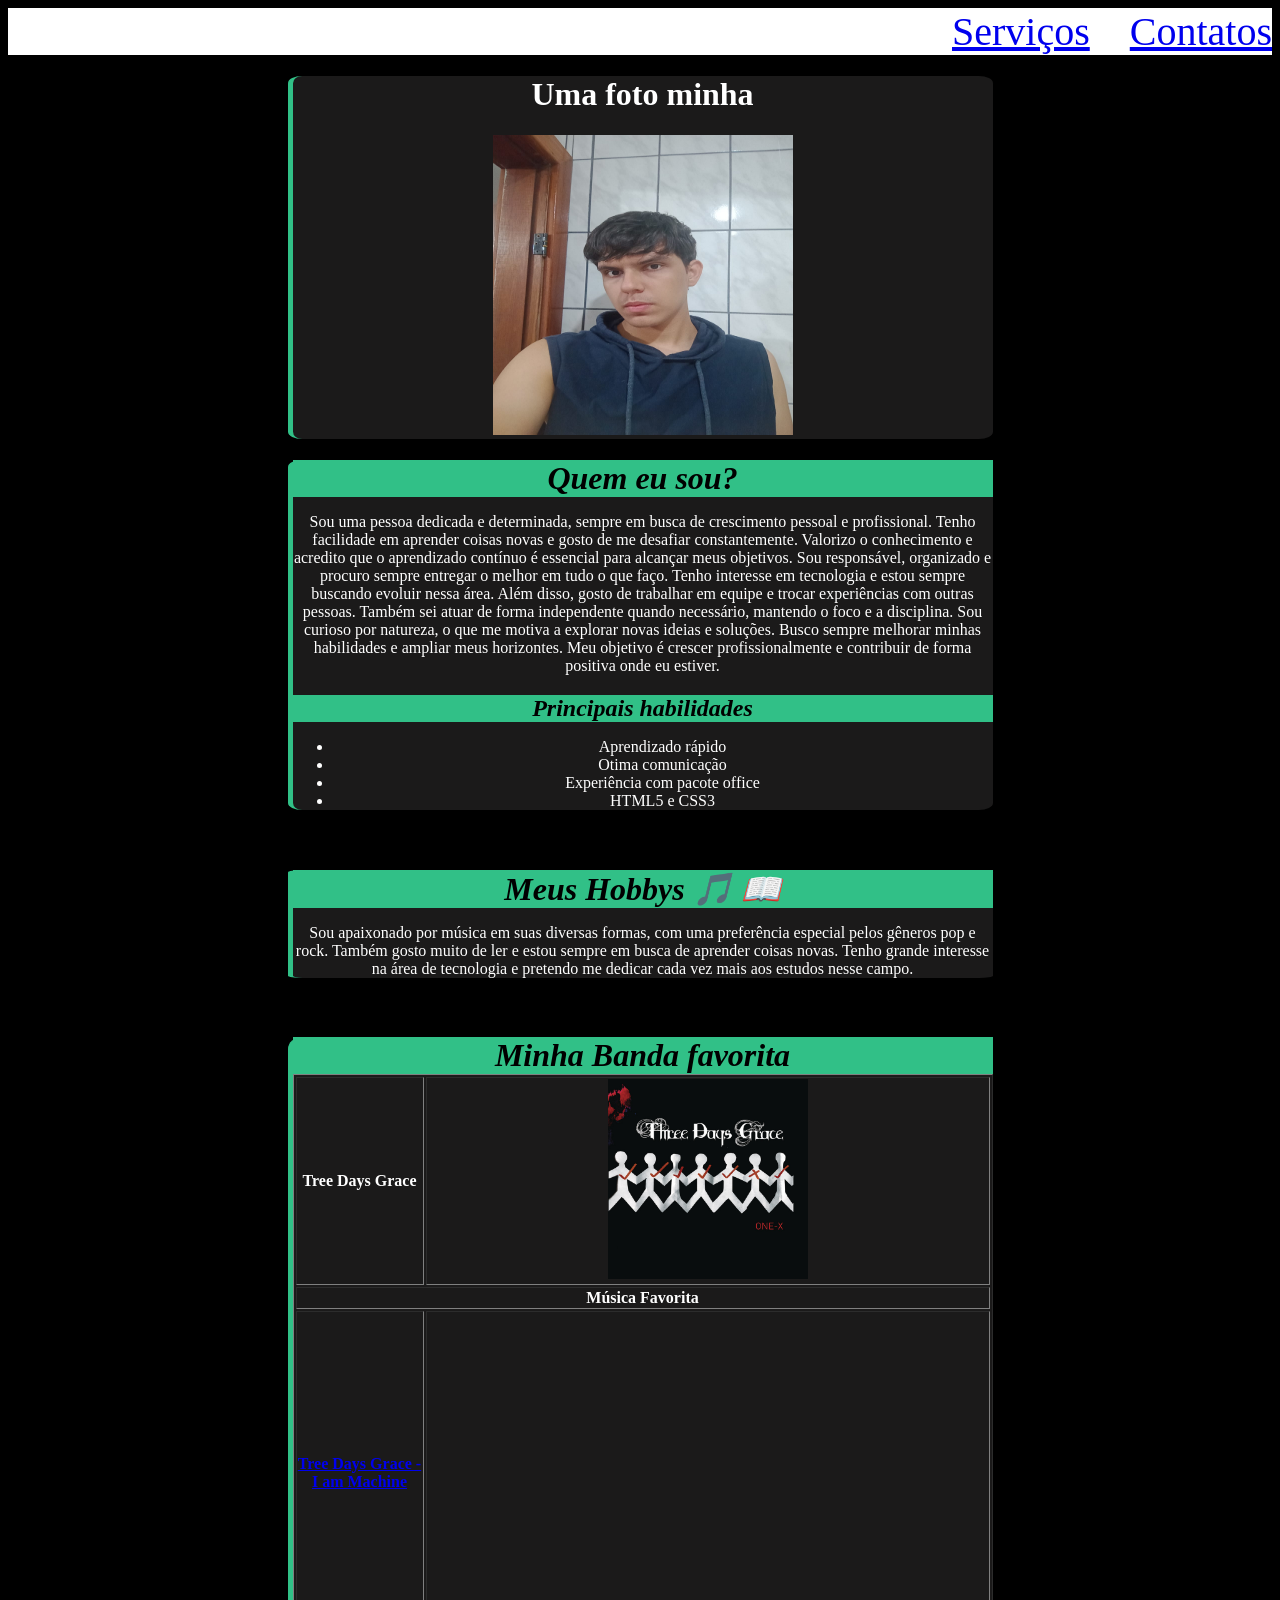
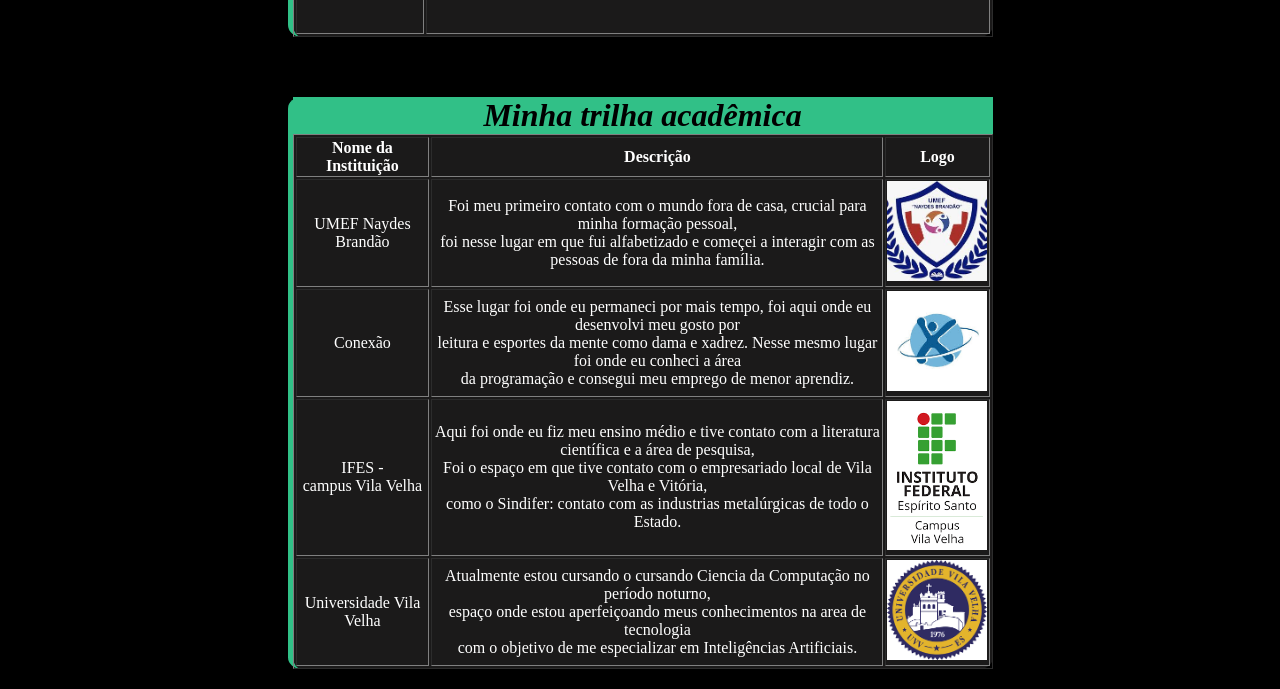
<file: index.html>
<!DOCTYPE html>
<html lang="pt-br">

<head>
    <meta charset="UTF-8">
    <meta name="viewport" content="width=device-width, initial-scale=1.0">
    <link rel="stylesheet" href="style.css">
    <title>Landing Page</title>
</head>

<body>
    <div class="menu">
        <a href="./serviços.html" text-decoration="none">Serviços</a> <a href="./contato.html">Contatos</a>
    </div>
    <div class="Home">
        <h1>Uma foto minha</h1>
        <p><img src="./IMG/Foto própria.jpeg" alt="Foto pessoal" width="300px" height="300px"></p>
    </div>
    <div class="Home">
        <H1 class="titulo">Quem eu sou?</H1>
        <p>
            Sou uma pessoa dedicada e determinada, sempre em busca de crescimento pessoal e
            profissional. Tenho facilidade em aprender coisas novas e gosto de me desafiar constantemente. Valorizo o
            conhecimento e acredito que o aprendizado contínuo é essencial para alcançar meus objetivos. Sou
            responsável, organizado e procuro sempre entregar o melhor em tudo o que faço. Tenho interesse em tecnologia
            e estou sempre buscando evoluir nessa área. Além disso, gosto de trabalhar em equipe e trocar experiências
            com outras pessoas. Também sei atuar de forma independente quando necessário, mantendo o foco e a
            disciplina. Sou curioso por natureza, o que me motiva a explorar novas ideias e soluções. Busco sempre
            melhorar minhas habilidades e ampliar meus horizontes. Meu objetivo é crescer profissionalmente e contribuir
            de forma positiva onde eu estiver.
        </p>
        <h2 class="titulo">Principais habilidades</h2>
        <ul>
            <li>Aprendizado rápido</li>
            <li>Otima comunicação</li>
            <li>Experiência com pacote office</li>
            <li>HTML5 e CSS3</li>
        </ul>
    </div>
    <br>
    <div class="Home">
        <h1 class="titulo">Meus Hobbys &#127925; &#128214;</h1>
        <p>
            Sou apaixonado por música em suas diversas formas, com uma preferência especial pelos gêneros pop e rock.
            Também gosto muito de ler e estou sempre em busca de aprender coisas novas. Tenho grande interesse na área
            de tecnologia e pretendo me dedicar cada vez mais aos estudos nesse campo.
        </p>
    </div>
    <br>
    <div class="Home">
        <h1 class="titulo">Minha Banda favorita</h1>
        <table border="1" align="center">
            <thead>
                <tr>
                    <th>
                        Tree Days Grace
                    </th>
                    <th>
                        <img src="./IMG/Banda Favorita.jpg" alt="Album da banda tree days grace" width="200px">
                    </th>
                </tr>
                <tr>
                    <th colspan="2">
                        Música Favorita
                    </th>
                </tr>
            </thead>
            <tbody>
                <tr>
                    <td>
                        <strong>
                            <a href="https://youtu.be/8Zx6RXGNISk?si=vtlnrcP9OWcvUF09" target="_blank">Tree Days Grace - I am
                                Machine</a>
                        </strong>
                    </td>
                    <td>
                        <iframe width="560" height="315"
                            src="https://www.youtube.com/embed/8Zx6RXGNISk?si=vtlnrcP9OWcvUF09"
                            title="YouTube video player" frameborder="0"
                            allow="accelerometer; autoplay; clipboard-write; encrypted-media; gyroscope; picture-in-picture; web-share"
                            referrerpolicy="strict-origin-when-cross-origin" allowfullscreen></iframe>
                    </td>
                </tr>

            </tbody>
            <tfoot></tfoot>
        </table>
    </div>
    <br>
    <div class="Home">
        <h1 class="titulo">Minha trilha acadêmica</h1>
        <table border="1" align="center">
            <thead>
                <tr>
                    <th>
                        Nome da Instituição
                    </th>
                    <th>
                        Descrição
                    </th>
                    <th>
                        Logo
                    </th>
                </tr>
            </thead>
            <tbody>
                <tr>
                    <td>
                        UMEF Naydes Brandão
                    </td>
                    <td>
                        Foi meu primeiro contato com o mundo fora de casa, crucial para minha formação pessoal, <br>
                        foi nesse lugar em que fui alfabetizado e começei a interagir com as pessoas de fora da minha
                        família.
                    </td>
                    <td>
                        <img src="./IMG/UMEF Naydes Brandão.jpg" alt="Logo da escola Naydes Brandão" width="100px">
                    </td>
                </tr>
                <tr>
                    <td>
                        Conexão
                    </td>
                    <td>
                        Esse lugar foi onde eu permaneci por mais tempo, foi aqui onde eu desenvolvi meu gosto por <br>
                        leitura e esportes da mente como dama e xadrez.
                        Nesse mesmo lugar foi onde eu conheci a área <br> da programação e consegui meu emprego de menor
                        aprendiz.
                    </td>
                    <td>
                        <img src="./IMG/Centro Educacional Conexão.jpg" alt="Logo da escola Conexão" width="100px">
                    </td>
                </tr>
                <tr>
                    <td>
                        IFES - <br> campus Vila Velha
                    </td>
                    <td>
                        Aqui foi onde eu fiz meu ensino médio e tive contato com a literatura científica e a área de
                        pesquisa, <br>
                        Foi o espaço em que tive contato com o empresariado local de Vila Velha e Vitória, <br>
                        como o Sindifer: contato com as industrias metalúrgicas de todo o Estado.
                    </td>
                    <td>
                        <img src="./IMG/Ifes - Campus Vila Velha.png" alt="Logo do Ifes - campus Vila Velha"
                            width="100px">
                    </td>
                </tr>
                <tr>
                    <td>
                        Universidade Vila Velha
                    </td>
                    <td>
                        Atualmente estou cursando o cursando Ciencia da Computação no período noturno, <br>
                        espaço onde estou aperfeiçoando meus conhecimentos na area de tecnologia <br>
                        com o objetivo de me especializar em Inteligências Artificiais.
                    </td>
                    <td>
                        <img src="./IMG/Uvv.png" alt="Logo da Universidade Vila Velha" width="100px">
                    </td>
                </tr>
            </tbody>
            <tfoot></tfoot>
        </table>
    </div>
</body>

</html>
</file>
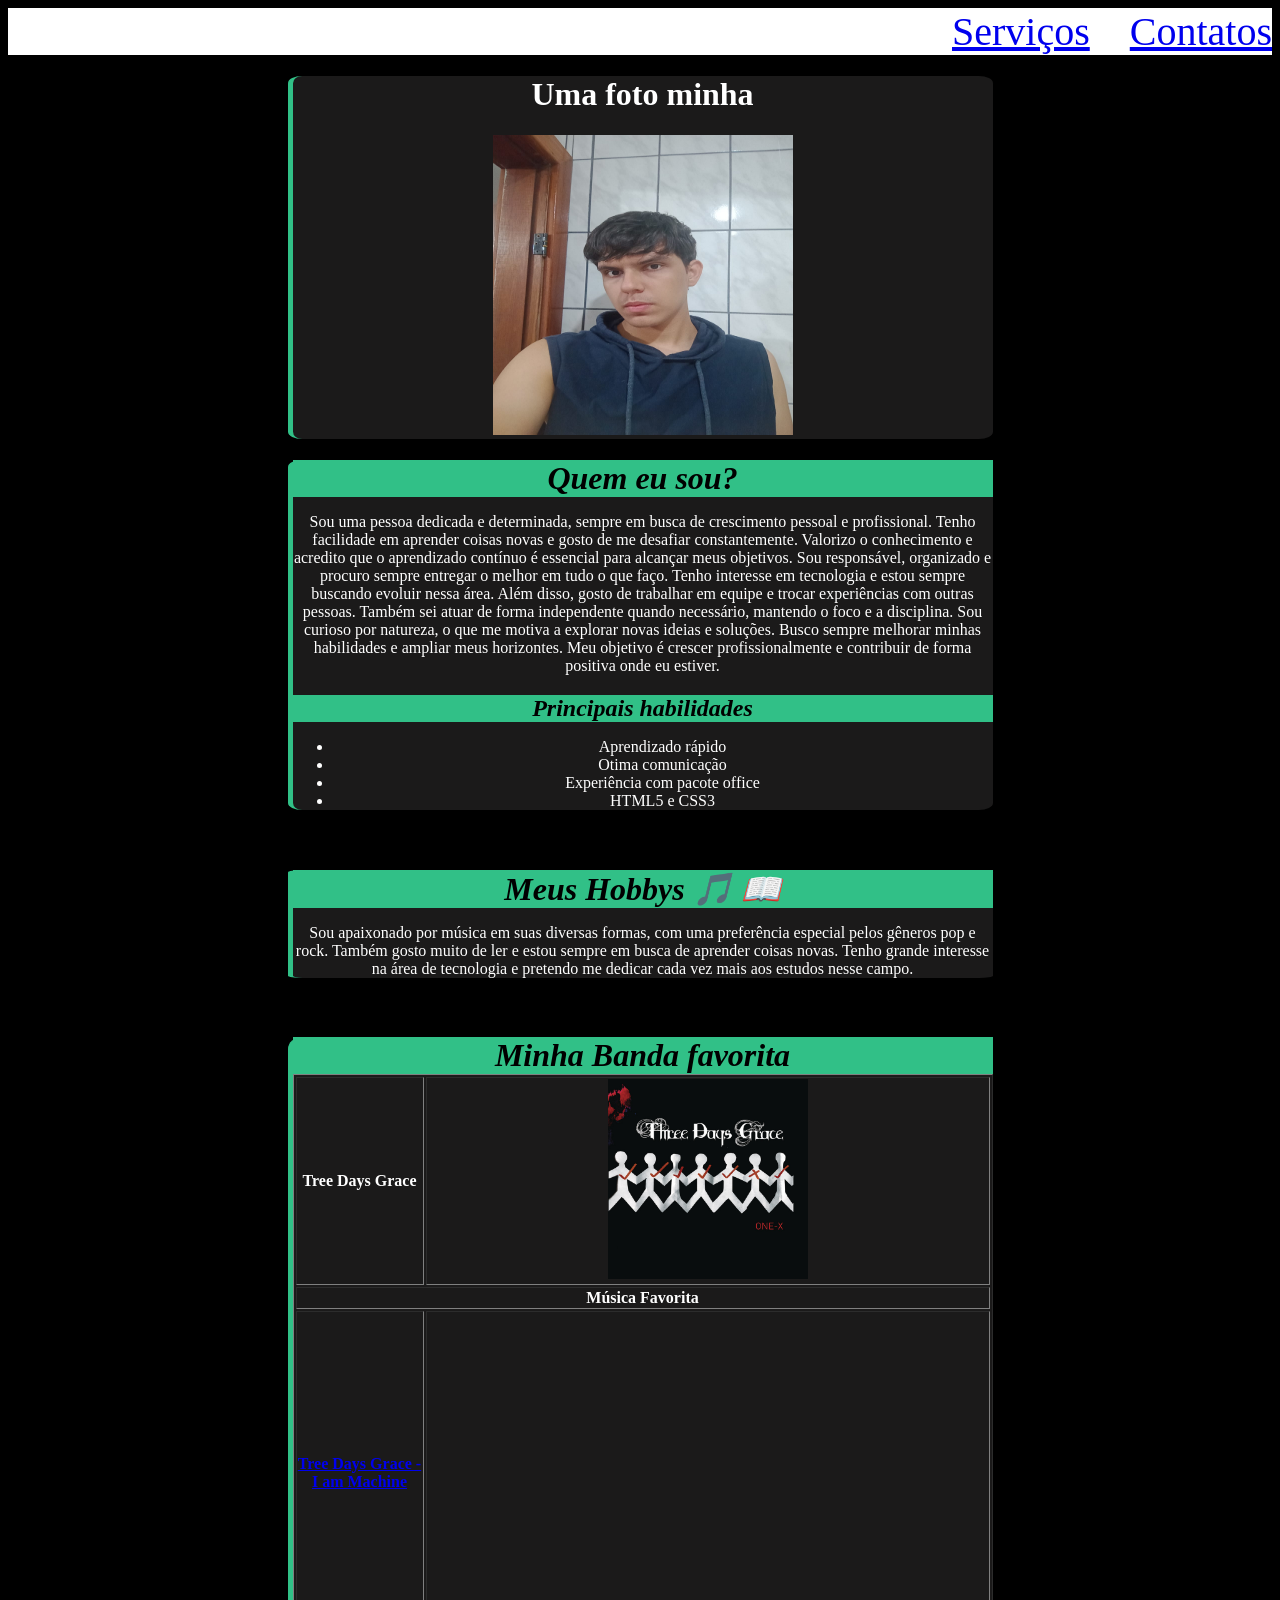
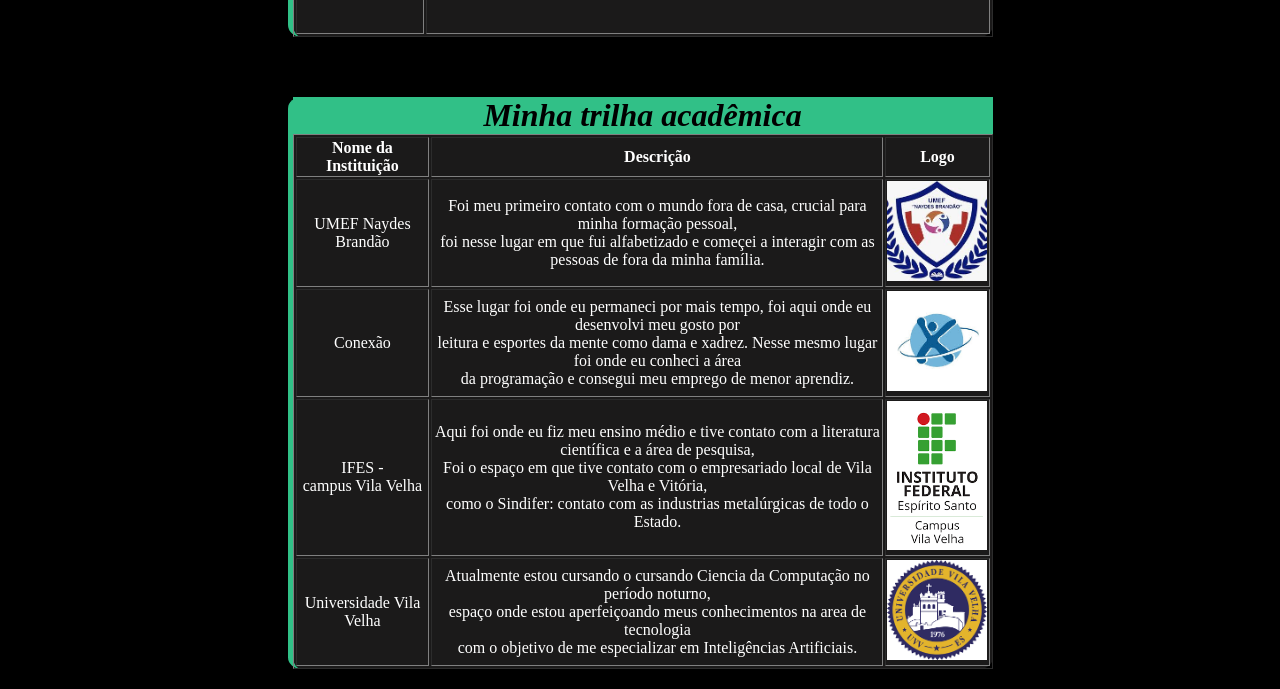
<file: Landing-Page-main/index.html>
<!DOCTYPE html>
<html lang="pt-br">

<head>
    <meta charset="UTF-8">
    <meta name="viewport" content="width=device-width, initial-scale=1.0">
    <link rel="stylesheet" href="style.css">
    <title>Landing Page</title>
</head>

<body>
    <div class="menu">
        <a href="./serviços.html" text-decoration="none">Serviços</a> <a href="./contato.html">Contatos</a>
    </div>
    <div class="Home">
        <h1>Uma foto minha</h1>
        <p><img src="./IMG/Foto própria.jpeg" alt="Foto pessoal" width="300px" height="300px"></p>
    </div>
    <div class="Home">
        <H1 class="titulo">Quem eu sou?</H1>
        <p>
            Sou uma pessoa dedicada e determinada, sempre em busca de crescimento pessoal e
            profissional. Tenho facilidade em aprender coisas novas e gosto de me desafiar constantemente. Valorizo o
            conhecimento e acredito que o aprendizado contínuo é essencial para alcançar meus objetivos. Sou
            responsável, organizado e procuro sempre entregar o melhor em tudo o que faço. Tenho interesse em tecnologia
            e estou sempre buscando evoluir nessa área. Além disso, gosto de trabalhar em equipe e trocar experiências
            com outras pessoas. Também sei atuar de forma independente quando necessário, mantendo o foco e a
            disciplina. Sou curioso por natureza, o que me motiva a explorar novas ideias e soluções. Busco sempre
            melhorar minhas habilidades e ampliar meus horizontes. Meu objetivo é crescer profissionalmente e contribuir
            de forma positiva onde eu estiver.
        </p>
        <h2 class="titulo">Principais habilidades</h2>
        <ul>
            <li>Aprendizado rápido</li>
            <li>Otima comunicação</li>
            <li>Experiência com pacote office</li>
            <li>HTML5 e CSS3</li>
        </ul>
    </div>
    <br>
    <div class="Home">
        <h1 class="titulo">Meus Hobbys &#127925; &#128214;</h1>
        <p>
            Sou apaixonado por música em suas diversas formas, com uma preferência especial pelos gêneros pop e rock.
            Também gosto muito de ler e estou sempre em busca de aprender coisas novas. Tenho grande interesse na área
            de tecnologia e pretendo me dedicar cada vez mais aos estudos nesse campo.
        </p>
    </div>
    <br>
    <div class="Home">
        <h1 class="titulo">Minha Banda favorita</h1>
        <table border="1" align="center">
            <thead>
                <tr>
                    <th>
                        Tree Days Grace
                    </th>
                    <th>
                        <img src="./IMG/Banda Favorita.jpg" alt="Album da banda tree days grace" width="200px">
                    </th>
                </tr>
                <tr>
                    <th colspan="2">
                        Música Favorita
                    </th>
                </tr>
            </thead>
            <tbody>
                <tr>
                    <td>
                        <strong>
                            <a href="https://youtu.be/8Zx6RXGNISk?si=vtlnrcP9OWcvUF09" target="_blank">Tree Days Grace - I am
                                Machine</a>
                        </strong>
                    </td>
                    <td>
                        <iframe width="560" height="315"
                            src="https://www.youtube.com/embed/8Zx6RXGNISk?si=vtlnrcP9OWcvUF09"
                            title="YouTube video player" frameborder="0"
                            allow="accelerometer; autoplay; clipboard-write; encrypted-media; gyroscope; picture-in-picture; web-share"
                            referrerpolicy="strict-origin-when-cross-origin" allowfullscreen></iframe>
                    </td>
                </tr>

            </tbody>
            <tfoot></tfoot>
        </table>
    </div>
    <br>
    <div class="Home">
        <h1 class="titulo">Minha trilha acadêmica</h1>
        <table border="1" align="center">
            <thead>
                <tr>
                    <th>
                        Nome da Instituição
                    </th>
                    <th>
                        Descrição
                    </th>
                    <th>
                        Logo
                    </th>
                </tr>
            </thead>
            <tbody>
                <tr>
                    <td>
                        UMEF Naydes Brandão
                    </td>
                    <td>
                        Foi meu primeiro contato com o mundo fora de casa, crucial para minha formação pessoal, <br>
                        foi nesse lugar em que fui alfabetizado e começei a interagir com as pessoas de fora da minha
                        família.
                    </td>
                    <td>
                        <img src="./IMG/UMEF Naydes Brandão.jpg" alt="Logo da escola Naydes Brandão" width="100px">
                    </td>
                </tr>
                <tr>
                    <td>
                        Conexão
                    </td>
                    <td>
                        Esse lugar foi onde eu permaneci por mais tempo, foi aqui onde eu desenvolvi meu gosto por <br>
                        leitura e esportes da mente como dama e xadrez.
                        Nesse mesmo lugar foi onde eu conheci a área <br> da programação e consegui meu emprego de menor
                        aprendiz.
                    </td>
                    <td>
                        <img src="./IMG/Centro Educacional Conexão.jpg" alt="Logo da escola Conexão" width="100px">
                    </td>
                </tr>
                <tr>
                    <td>
                        IFES - <br> campus Vila Velha
                    </td>
                    <td>
                        Aqui foi onde eu fiz meu ensino médio e tive contato com a literatura científica e a área de
                        pesquisa, <br>
                        Foi o espaço em que tive contato com o empresariado local de Vila Velha e Vitória, <br>
                        como o Sindifer: contato com as industrias metalúrgicas de todo o Estado.
                    </td>
                    <td>
                        <img src="./IMG/Ifes - Campus Vila Velha.png" alt="Logo do Ifes - campus Vila Velha"
                            width="100px">
                    </td>
                </tr>
                <tr>
                    <td>
                        Universidade Vila Velha
                    </td>
                    <td>
                        Atualmente estou cursando o cursando Ciencia da Computação no período noturno, <br>
                        espaço onde estou aperfeiçoando meus conhecimentos na area de tecnologia <br>
                        com o objetivo de me especializar em Inteligências Artificiais.
                    </td>
                    <td>
                        <img src="./IMG/Uvv.png" alt="Logo da Universidade Vila Velha" width="100px">
                    </td>
                </tr>
            </tbody>
            <tfoot></tfoot>
        </table>
    </div>
</body>

</html>
</file>
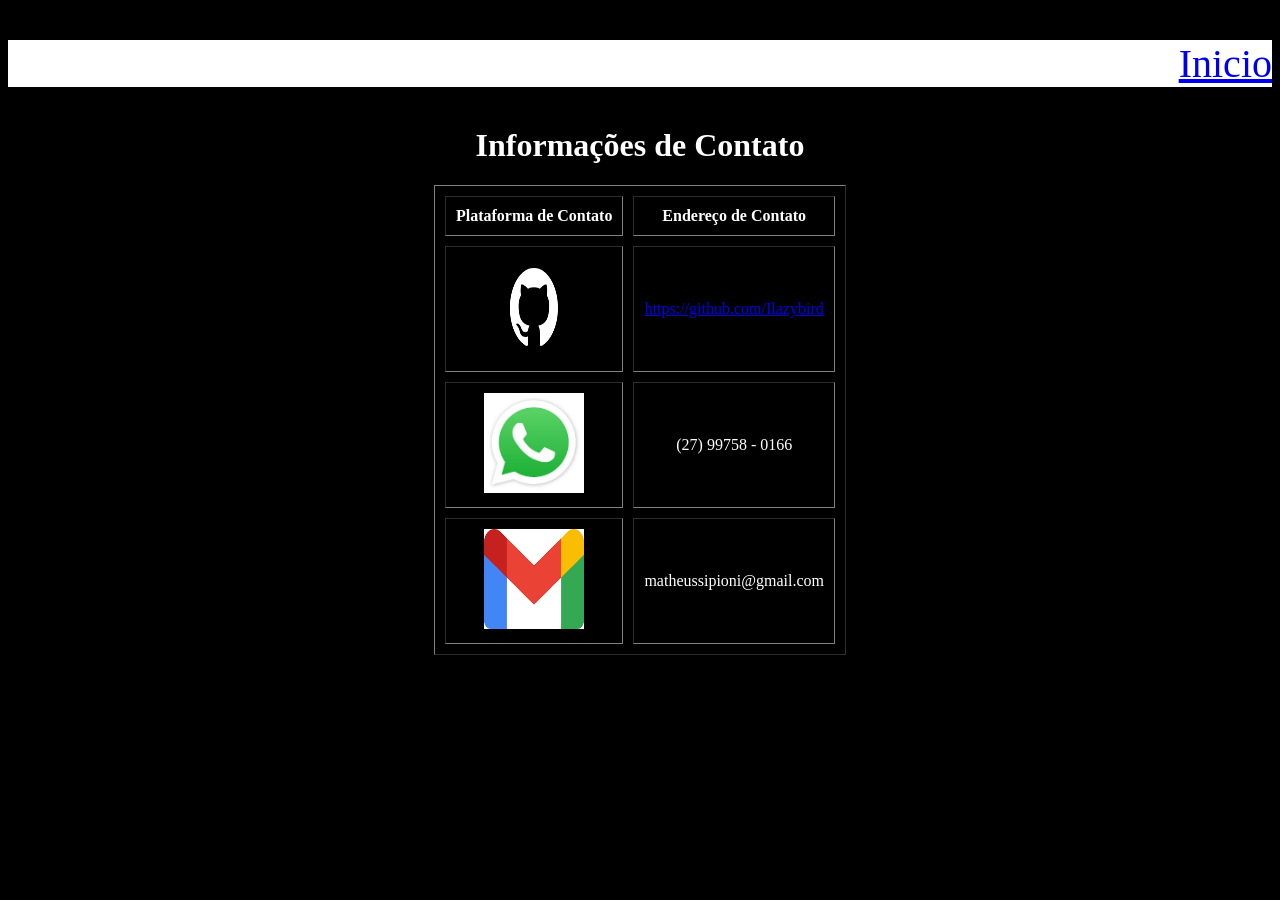
<file: contato.html>
<!DOCTYPE html>
<html lang="pt-br">
<head>
    <meta charset="UTF-8">
    <meta name="viewport" content="width=device-width, initial-scale=1.0">
    <link rel="stylesheet" href="style.css">
    <title>Contato</title>
</head>
<body>
    <div class="menu">
        <p><a href="./index.html">Inicio</a></p>
    </div>
    <div class="contato">
    <h1 align="center">Informações de Contato</h1>
    <table border="1" align="center" cellspacing="10" cellpadding="10">
        <thead>
            <tr>
                <th>
                    Plataforma de Contato
                </th>
                <th>
                    Endereço de Contato
                </th>
            </tr>
        </thead>
        <tbody>
            <tr align="center">
                <td>
                    <img src="./IMG/GitHub.png" alt="Logo do GitHub" width="100px" height="100px">
                </td>
                <td>
                    <a href="https://github.com/Ilazybird" target="_blank"><p>https://github.com/Ilazybird</p></a>
                </td>
            </tr>
            <tr align="center">
                <td>
                    <img src="./IMG/whatsapp.jpg" alt="Logo do whatsapp" width="100px" height="100px">
                </td>
                <td>
                    <p>(27) 99758 - 0166</p>
                </td>
            </tr>
            <tr align="center">
                <td>
                    <img src="./IMG/Gmail.png" alt="Logo do Gmail" width="100px" height="100px">
                </td>
                <td>
                    <p>matheussipioni@gmail.com</p>
                </td>
            </tr>
        </tbody>
        <tfoot></tfoot>
    </table>
    </div>
</body>
</html>
</file>
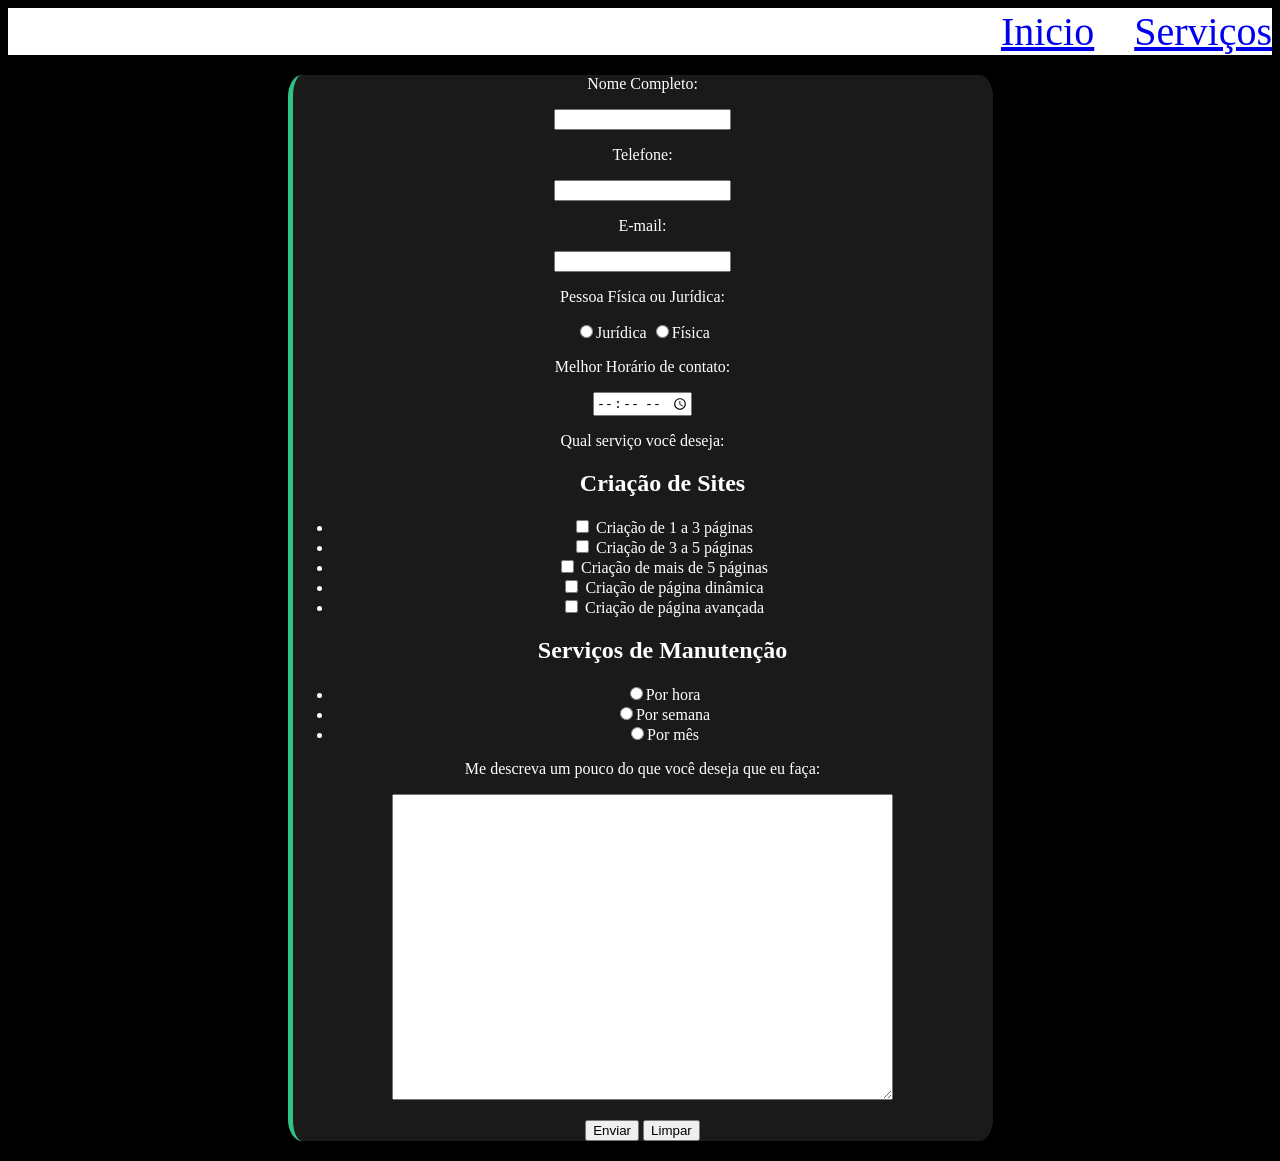
<file: formulário.html>
<!DOCTYPE html>
<html lang="pt-br">
<head>
    <meta charset="UTF-8">
    <meta name="viewport" content="width=device-width, initial-scale=1.0">
    <title>formulário</title>
    <link rel="stylesheet" href="style.css">
</head>
<body>
    <div class="menu">
        <a href="./index.html">Inicio</a>
        <a href="./serviços.html">Serviços</a>
    </div>
    <form action="https://mail.google.com/mail/u/0/#inbox">
        <div class="Form">
            <p>Nome Completo:</p>
            <p><input type="text"></p>
            <p>Telefone:</p>
            <p><input type="tel" name="tel" id="tel"></p>
            <p>E-mail:</p>
            <p><input type="email"></p>
            <p>Pessoa Física ou Jurídica:</p>
            <p>
                <input type="radio" name="Tipo_pessoa" id="Tipo_pessoa" value="Jurídica">Jurídica
                <input type="radio" name="Tipo_pessoa" id="Tipo_pessoa" value="Física">Física 
            </p>
            <p>Melhor Horário de contato:</p>
            <p><input type="time"></p>
            <p>Qual serviço você deseja:</p>
            <ul>
                <h2>Criação de Sites</h2>
                <li><input type="checkbox" id="qual_serviço"> Criação de 1 a 3 páginas</li>
                <li><input type="checkbox" id="qual_serviço"> Criação de 3 a 5 páginas</li>
                <li><input type="checkbox" id="qual_serviço"> Criação de mais de 5 páginas</li>
                <li><input type="checkbox" id="qual_serviço"> Criação de página dinâmica</li>
                <li><input type="checkbox" id="qual_serviço"> Criação de página avançada</li>
                <h2>Serviços de Manutenção</h2>
                <li><input type="radio" name="Manutenção" id="Manutenção" value="pontual">Por hora</li>
                <li><input type="radio" name="Manutenção" id="Manutenção" value="semanal">Por semana</li>
                <li><input type="radio" name="Manutenção" id="Manutenção" value="mensal">Por mês</li>
            </ul>
            <p>Me descreva um pouco do que você deseja que eu faça:</p>
            <p><textarea name="Descrição" id="Descrição" rows="20" cols="60"></textarea></p>
            <p>
                <input type="submit" value="Enviar">
                <input type="reset" value="Limpar">
            </p>
        </div>
    </form>

</body>
</html>
</file>
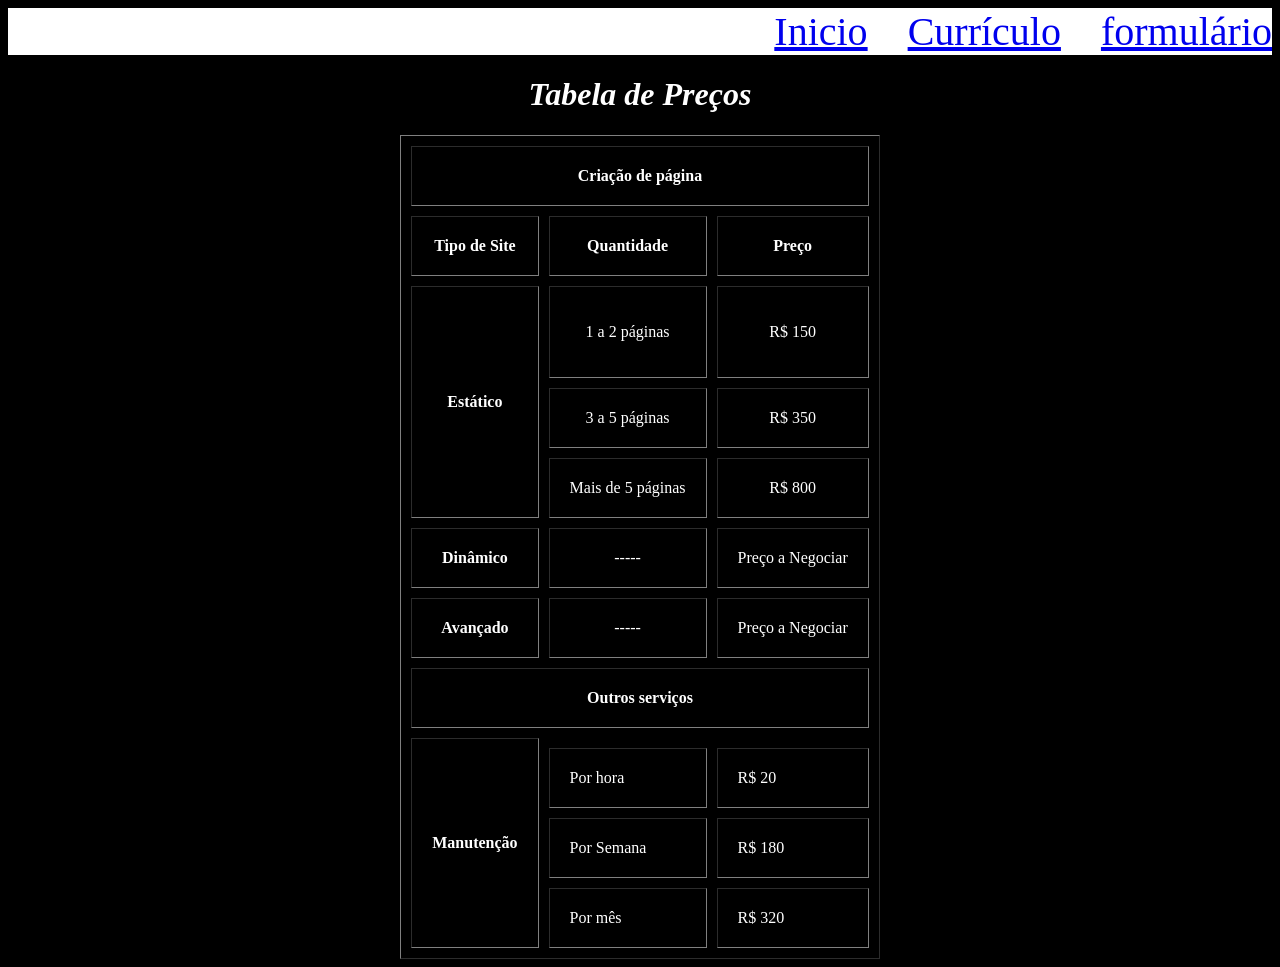
<file: serviços.html>
<!DOCTYPE html>
<html lang="pt-br">
<head>
    <meta charset="UTF-8">
    <meta name="viewport" content="width=device-width, initial-scale=1.0">
    <title>Serviços</title>
    <link rel="stylesheet" href="style.css">
</head>
<body>
    <div class="menu">
        <a href="./index.html">Inicio</a>
        <a href="./DOCS/Curriculo.pdf" download="Curriculo de Matheus">Currículo</a>
        <a href="./formulário.html" target="_blank">formulário</a>
    </div>
    <div class="service">
    <h1 align="center" style="font-style: italic;">
        Tabela de Preços
    </h1>
    <table border="1" align="center" cellspacing="10" cellpadding="20">
        <thead>
            <tr>
                <th colspan="3">
                    Criação de página
                </th>
            </tr>
            <tr align="center">
                <th>
                    Tipo de Site
                </th>
                <th>
                    Quantidade
                </th>
                <th>
                    Preço
                </th>
            </tr>
        </thead>
        <tbody>
            <tr align="center">
                <td rowspan="3">
                    <strong>Estático</strong>
                </td>
                <td>
                    1 a 2 páginas
                </td>
                <td>
                    <p>R$ 150</p>
                </td>
            </tr>
            <tr align="center">
                <td>
                    3 a 5 páginas
                </td>
                <td>
                    R$ 350
                </td>
            </tr>
            <tr align="center"> 
                <td>
                    Mais de 5 páginas
                </td>
                <td>
                    R$ 800
                </td>
            </tr>
            <tr align="center">
                <td>
                    <strong>Dinâmico</strong>
                </td>
                <td>
                    -----
                </td>
                <td>
                    Preço a Negociar
                </td>
            </tr>
            <tr align="center">
                <td>
                    <strong>Avançado</strong>
                </td>
                <td>
                    -----
                </td>
                <td>
                    Preço a Negociar
                </td>
            </tr>
        </tbody>
        <tfoot>
            <tr>
                <td colspan="3" align="center">
                    <strong>Outros serviços</strong>
                </td>
            </tr>
            <tr>
                <td rowspan="4">
                    <strong>Manutenção</strong>
                </td>
            </tr>
            <tr>
                <td>
                    Por hora
                </td>
                <td>
                    R$ 20
                </td>
            </tr>
            <tr>
                <td>
                    Por Semana
                </td>
                <td>
                    R$ 180
                </td>
            </tr>
            <tr>
                <td>
                    Por mês
                </td>
                <td>
                    R$ 320
                </td>
            </tr>
        </tfoot>
    </table>
    </div>
</body>
</html>
</file>
<file: style.css>
body {
    background-color: black
}

.Home {
    background-color:rgb(27, 26, 26);
    color: white;
    border-left: rgb(49, 192, 135) 5px solid;
    position: relative;
    border-radius: 2%;
    padding: 0%;
    text-align: center;
    alignment-baseline: center;
    border-collapse: collapse;
    width: 100%;
    max-width: 700px;
    margin: 20px auto;
    
}

.titulo {
    font-family: 'Times New Roman', Times, serif;
    font-style: italic;
    color: black;
    margin-bottom: 0%;
    margin-left: 0%;
    background-color:rgb(49, 192, 135);
    display: flex;
    justify-content: center;
    padding: 0%;
}

.paragrafo {
    margin: 0%;
}

.menu {
    background-color: rgb(255, 255, 255);
    text-align: right;
    word-spacing: 30px;
    font-size: 250%;
    margin: 0%;
}

.contato {
    color: white;
}

.Form {
    background-color:rgb(27, 26, 26);
    color: white;
    border-left: rgb(49, 192, 135) 5px solid;
    position: relative;
    border-radius: 2%;
    padding: 0%;
    text-align: center;
    alignment-baseline: center;
    border-collapse: collapse;
    width: 100%;
    max-width: 700px;
    margin: 20px auto;
}

.service {
    color: white;
}
</file>
<file: Landing-Page-main/style.css>
body {
    background-color: black
}

.Home {
    background-color:rgb(27, 26, 26);
    color: white;
    border-left: rgb(49, 192, 135) 5px solid;
    position: relative;
    border-radius: 2%;
    padding: 0%;
    text-align: center;
    alignment-baseline: center;
    border-collapse: collapse;
    width: 100%;
    max-width: 700px;
    margin: 20px auto;
    
}

.titulo {
    font-family: 'Times New Roman', Times, serif;
    font-style: italic;
    color: black;
    margin-bottom: 0%;
    margin-left: 0%;
    background-color:rgb(49, 192, 135);
    display: flex;
    justify-content: center;
    padding: 0%;
}

.paragrafo {
    margin: 0%;
}

.menu {
    background-color: rgb(255, 255, 255);
    text-align: right;
    word-spacing: 30px;
    font-size: 250%;
    margin: 0%;
}

.contato {
    color: white;
}

.Form {
    background-color:rgb(27, 26, 26);
    color: white;
    border-left: rgb(49, 192, 135) 5px solid;
    position: relative;
    border-radius: 2%;
    padding: 0%;
    text-align: center;
    alignment-baseline: center;
    border-collapse: collapse;
    width: 100%;
    max-width: 700px;
    margin: 20px auto;
}

.service {
    color: white;
}
</file>
